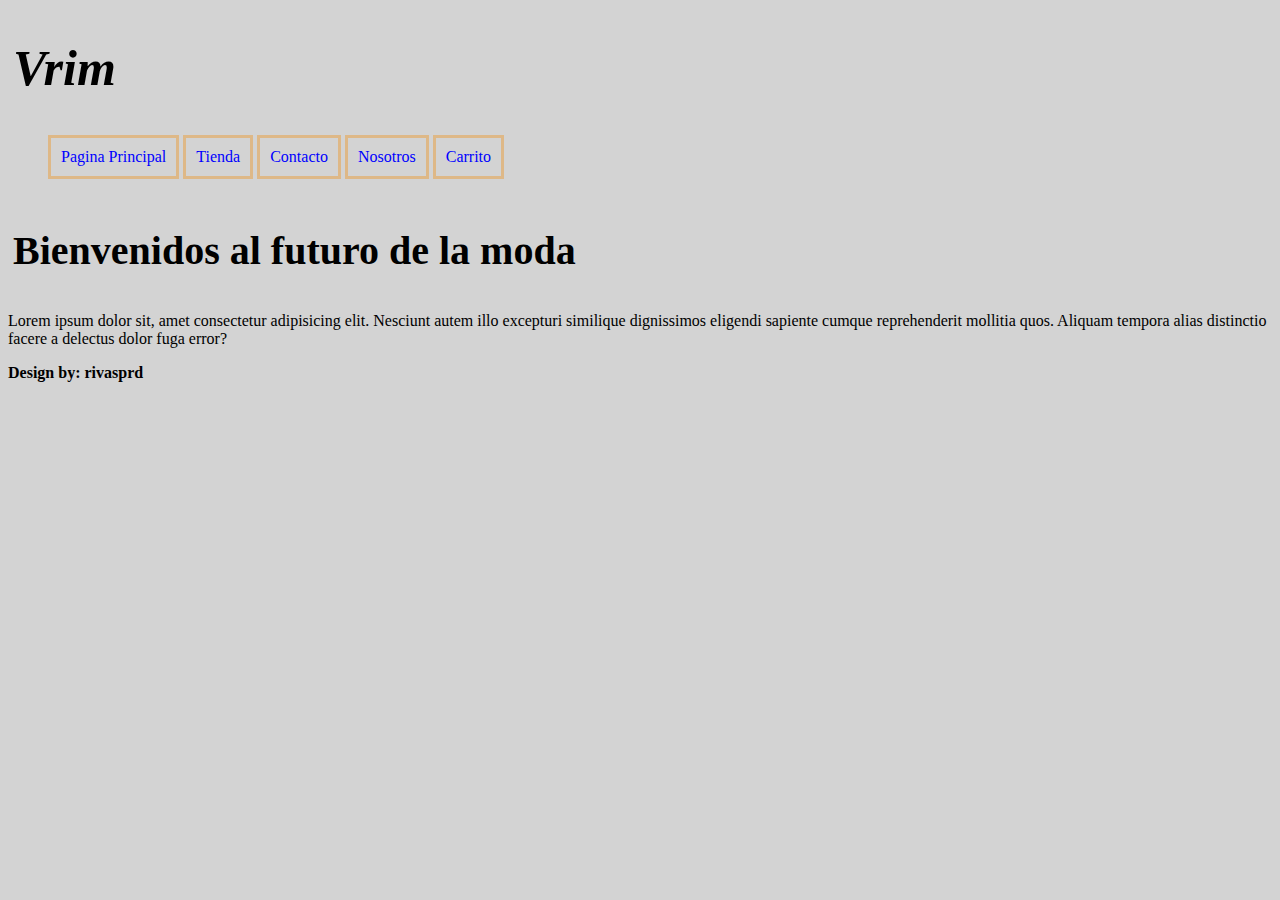
<file: index.html>
<!DOCTYPE html>
<html lang="es">
<head>
    <meta charset="UTF-8">
    <meta http-equiv="X-UA-Compatible" content="IE=edge">
    <meta name="viewport" content="width=device-width, initial-scale=1.0">
    <title>Inicio</title>
    <link rel="stylesheet" href="css/index.css">
    <script src="https://code.jquery.com/jquery-3.6.3.js"></script>

</head>
<body>
    <h1>Vrim</h1>

    <nav>
        <menu>
            <li class="menu"><a href="index.html" title="Pagina Principal">Pagina Principal</a></li>
            <li class="menu"><a href="Tienda.html" title="Tienda">Tienda</a></li>
            <li class="menu"><a href="Contacto.html" title="Contacto">Contacto</a></li>
            <li class="menu"><a href="Nosotros.html" title="Nosotros">Nosotros</a></li>
            <li class="menu"><a href="cart.html" title="carrito">Carrito</a></li>
        </menu>
    </nav>

    

    <h2>Bienvenidos al futuro de la moda</h2>

    <div>
        <p>Lorem ipsum dolor sit, amet consectetur adipisicing elit. Nesciunt autem illo excepturi similique dignissimos eligendi sapiente cumque reprehenderit mollitia quos. Aliquam tempora alias distinctio facere a delectus dolor fuga error?</p>
    </div>
    <script src="js/index.js"></script>
    <script src="js/carrito.js"></script>
</body>
<footer>
    <p><b>Design by: rivasprd</b></p>
</footer>
</html>
</file>
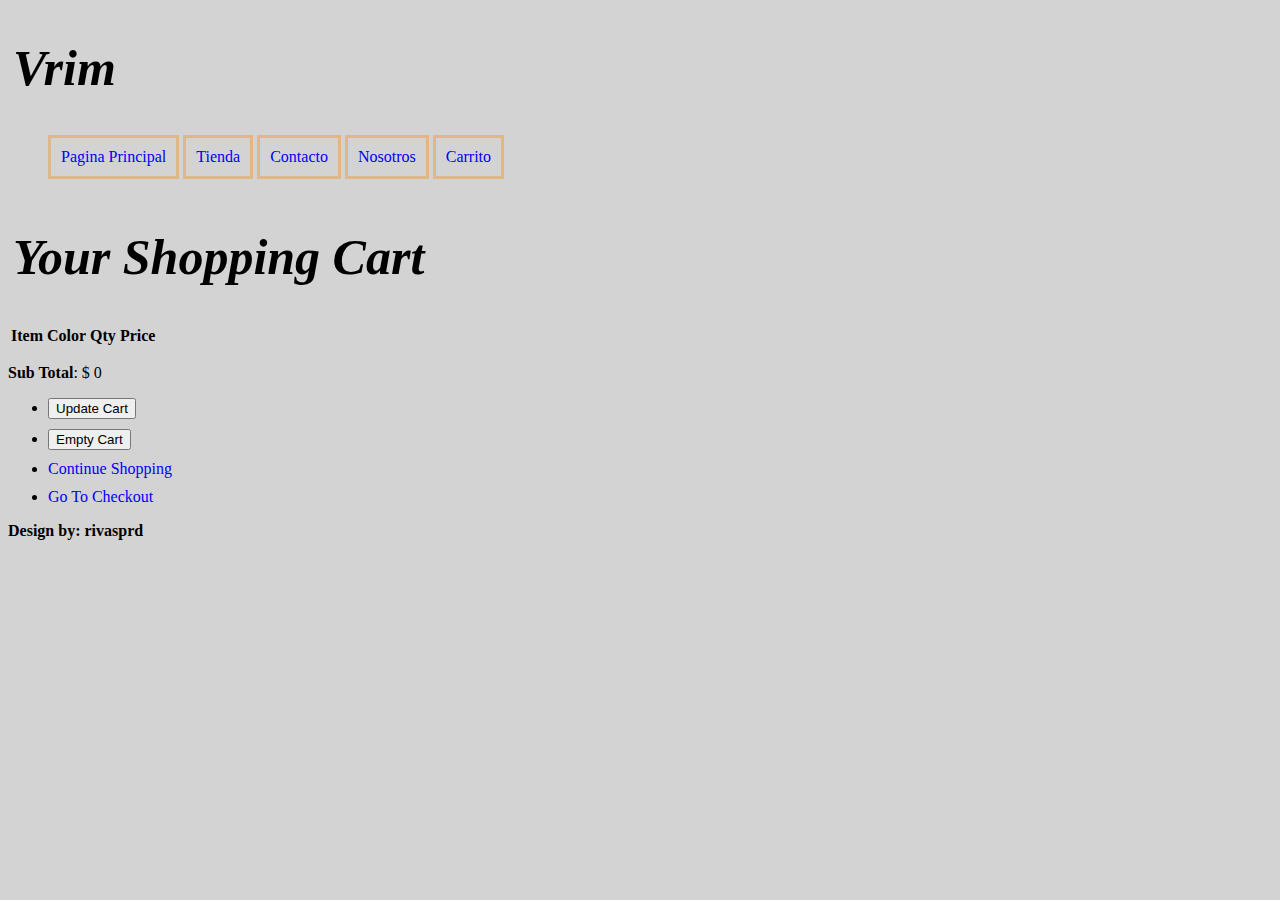
<file: cart.html>
<!DOCTYPE html>
<html lang="es">
<head>
    <meta charset="UTF-8">
    <meta http-equiv="X-UA-Compatible" content="IE=edge">
    <meta name="viewport" content="width=device-width, initial-scale=1.0">
    <title>Inicio</title>
    <link rel="stylesheet" href="css/index.css">
    <script src="https://code.jquery.com/jquery-3.6.3.js"></script>

</head>
<body>
    <h1>Vrim</h1>

    <nav>
        <menu>
            <li class="menu"><a href="index.html" title="Pagina Principal">Pagina Principal</a></li>
            <li class="menu"><a href="Tienda.html" title="Tienda">Tienda</a></li>
            <li class="menu"><a href="Contacto.html" title="Contacto">Contacto</a></li>
            <li class="menu"><a href="Nosotros.html" title="Nosotros">Nosotros</a></li>
            <li class="menu"><a href="cart.html" title="carrito">Carrito</a></li>
        </menu>
    </nav>

    <div id="site">
        <header id="masthead">
        </header>
        <div id="content">
            <h1>Your Shopping Cart</h1>
            <form id="shopping-cart" action="cart.html" method="post">
                <table class="shopping-cart">
                  <thead>
                    <tr>
                        <th scope="col">Item</th>
                        <th scope="col">Color</th>
                        <th scope="col">Qty</th>
                        <th scope="col" colspan="2">Price</th>
                    </tr>
                  </thead>
                  <tbody>
                    
                  </tbody>
                </table>
                <p id="sub-total">
                    <strong>Sub Total</strong>: <span id="stotal"></span>
                </p>
                <ul id="shopping-cart-actions">
                    <li>
                        <input type="submit" name="update" id="update-cart" class="btn" value="Update Cart" />
                    </li>
                    <li>
                        <input type="submit" name="delete" id="empty-cart" class="btn" value="Empty Cart" />
                    </li>
                    <li>
                        <a href="tienda.html" class="btn">Continue Shopping</a>
                    </li>
                    <li>
                        <a href="checkout.html" class="btn">Go To Checkout</a>
                    </li>
                </ul>
            </form>
        </div>
    </div>


    <script src="js/index.js"></script>
    <script src="js/carrito.js"></script>
</body>
<footer>
    <p><b>Design by: rivasprd</b></p>
</footer>
</html>
</file>
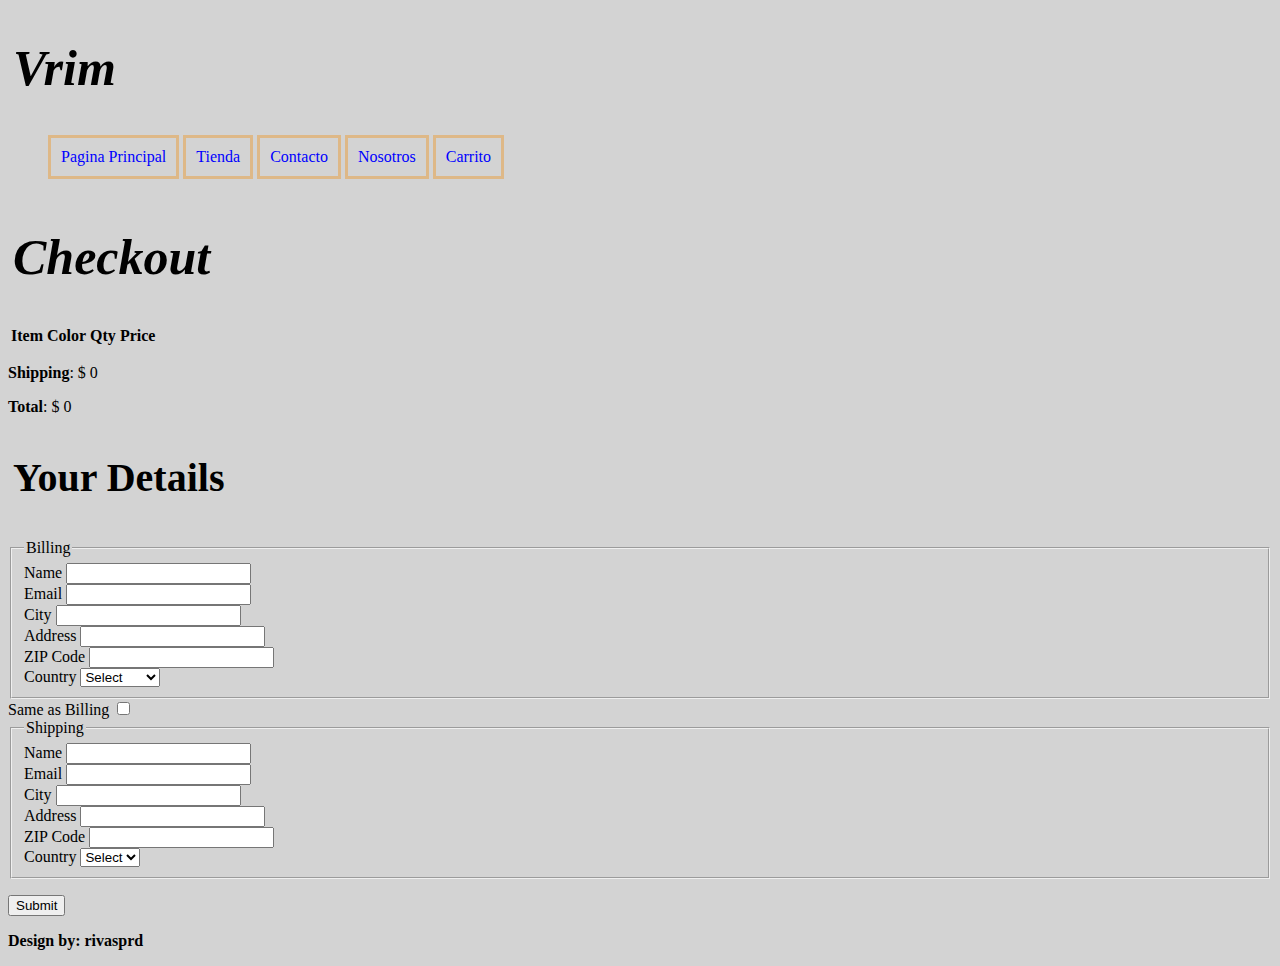
<file: checkout.html>
<!DOCTYPE html>
<html lang="es">
<head>
    <meta charset="UTF-8">
    <meta http-equiv="X-UA-Compatible" content="IE=edge">
    <meta name="viewport" content="width=device-width, initial-scale=1.0">
    <title>Inicio</title>
    <link rel="stylesheet" href="css/index.css">
    <script src="https://code.jquery.com/jquery-3.6.3.js"></script>
</head>
<body>
    <h1>Vrim</h1>

    <nav>
        <menu>
            <li class="menu"><a href="index.html" title="Pagina Principal">Pagina Principal</a></li>
            <li class="menu"><a href="Tienda.html" title="Tienda">Tienda</a></li>
            <li class="menu"><a href="Contacto.html" title="Contacto">Contacto</a></li>
            <li class="menu"><a href="Nosotros.html" title="Nosotros">Nosotros</a></li>
            <li class="menu"><a href="cart.html" title="carrito">Carrito</a></li>
        </menu>
    </nav>

    
    <div id="site">
        <div id="content">
            <h1>Checkout</h1>
                <table id="checkout-cart" class="shopping-cart">
                  <thead>
                    <tr>
                        <th scope="col">Item</th>
                        <th scope="col">Color</th>
                        <th scope="col">Qty</th>
                        <th scope="col">Price</th>
                    </tr>
                  </thead>
                  <tbody>
                  
                  </tbody>
                </table>
             <div id="pricing">
                
                <p id="shipping">
                    <strong>Shipping</strong>: <span id="sshipping"></span>
                </p>
                
                <p id="sub-total">
                    <strong>Total</strong>: <span id="stotal"></span>
                </p>
             </div>
             
             <form action="order.html" method="post" id="checkout-order-form">
                 <h2>Your Details</h2>
                 
                 <fieldset id="fieldset-billing">
                     <legend>Billing</legend>
                     <div>
                         <label for="name">Name</label>
                         <input type="text" name="name" id="name" data-type="string" data-message="This field cannot be empty" />
                     </div>
                     <div>
                         <label for="email">Email</label>
                         <input type="text" name="email" id="email" data-type="expression" data-message="Not a valid email address" />
                     </div>
                     <div>
                         <label for="city">City</label>
                         <input type="text" name="city" id="city" data-type="string" data-message="This field cannot be empty" />
                     </div>
                     <div>
                         <label for="address">Address</label>
                         <input type="text" name="address" id="address" data-type="string" data-message="This field cannot be empty" />
                     </div>
                     <div>
                         <label for="zip">ZIP Code</label>
                         <input type="text" name="zip" id="zip" data-type="string" data-message="This field cannot be empty" />
                     </div>
                     <div>
                         <label for="country">Country</label>
                         <select name="country" id="country" data-type="string" data-message="This field cannot be empty">
                             <option value="">Select</option>
                             <option value="AR">Argentina</option>
                         </select>
                     </div>
                 </fieldset>
                 
                 <div id="shipping-same">Same as Billing <input type="checkbox" id="same-as-billing" value=""/></div>
                 
                 <fieldset id="fieldset-shipping">
                     
                     <legend>Shipping</legend>
                     
                     <div>
                         <label for="sname">Name</label>
                         <input type="text" name="sname" id="sname" data-type="string" data-message="This field cannot be empty" />
                     </div>
                     <div>
                         <label for="semail">Email</label>
                         <input type="text" name="semail" id="semail" data-type="expression" data-message="Not a valid email address" />
                     </div>
                     <div>
                         <label for="scity">City</label>
                         <input type="text" name="scity" id="scity" data-type="string" data-message="This field cannot be empty" />
                     </div>
                     <div>
                         <label for="saddress">Address</label>
                         <input type="text" name="saddress" id="saddress" data-type="string" data-message="This field cannot be empty" />
                     </div>
                     <div>
                         <label for="szip">ZIP Code</label>
                         <input type="text" name="szip" id="szip" data-type="string" data-message="This field cannot be empty" />
                     </div>
                     <div>
                         <label for="scountry">Country</label>
                         <select name="scountry" id="scountry" data-type="string" data-message="This field cannot be empty">
                             <option value="">Select</option>
                             <option value="US">USA</option>
                             <option value="IT">Italy</option>
                         </select>
                     </div>
                 </fieldset>
                 
                 <p><input type="submit" id="submit-order" value="Submit" class="btn" /></p>
             
             </form>
        </div>
        
        
    
    </div>


    <script src="js/index.js"></script>
    <script src="js/carrito.js"></script>
</body>
<footer>
    <p><b>Design by: rivasprd</b></p>
</footer>
</html>
</file>
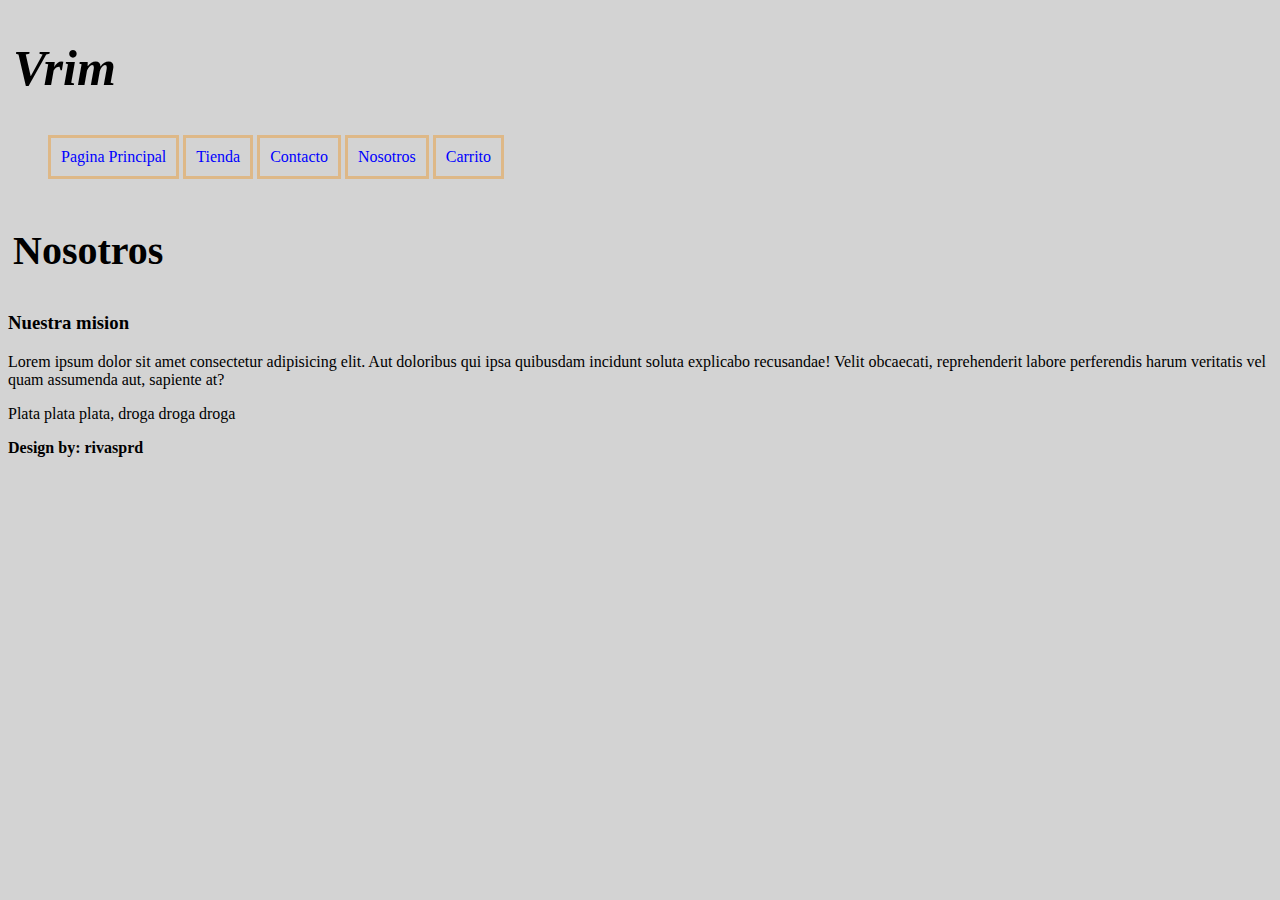
<file: Nosotros.html>
<!DOCTYPE html>
<html lang="es">
<head>
    <meta charset="UTF-8">
    <meta http-equiv="X-UA-Compatible" content="IE=edge">
    <meta name="viewport" content="width=device-width, initial-scale=1.0">
    <title>Nosotros</title>
    <link rel="stylesheet" href="css/index.css">
</head>
<body>
    <h1>Vrim</h1>

    <nav>
        <menu>
            <li class="menu"><a href="index.html" title="Pagina Principal">Pagina Principal</a></li>
            <li class="menu"><a href="Tienda.html" title="Tienda">Tienda</a></li>
            <li class="menu"><a href="Contacto.html" title="Contacto">Contacto</a></li>
            <li class="menu"><a href="Nosotros.html" title="Nosotros">Nosotros</a></li>
            <li class="menu"><a href="cart.html" title="carrito">Carrito</a></li>
        </menu>
    </nav>

    <h2>Nosotros</h2>

    <div>
        <h3>Nuestra mision</h3>

        <p>Lorem ipsum dolor sit amet consectetur adipisicing elit. Aut doloribus qui ipsa quibusdam incidunt soluta explicabo recusandae! Velit obcaecati, reprehenderit labore perferendis harum veritatis vel quam assumenda aut, sapiente at?</p>

        <p>Plata plata plata, droga droga droga</p>
    </div>

    <script src="/js/index.js"></script>
</body>
<footer>
    <p><b>Design by: rivasprd</b></p>
</footer>
</html>
</file>
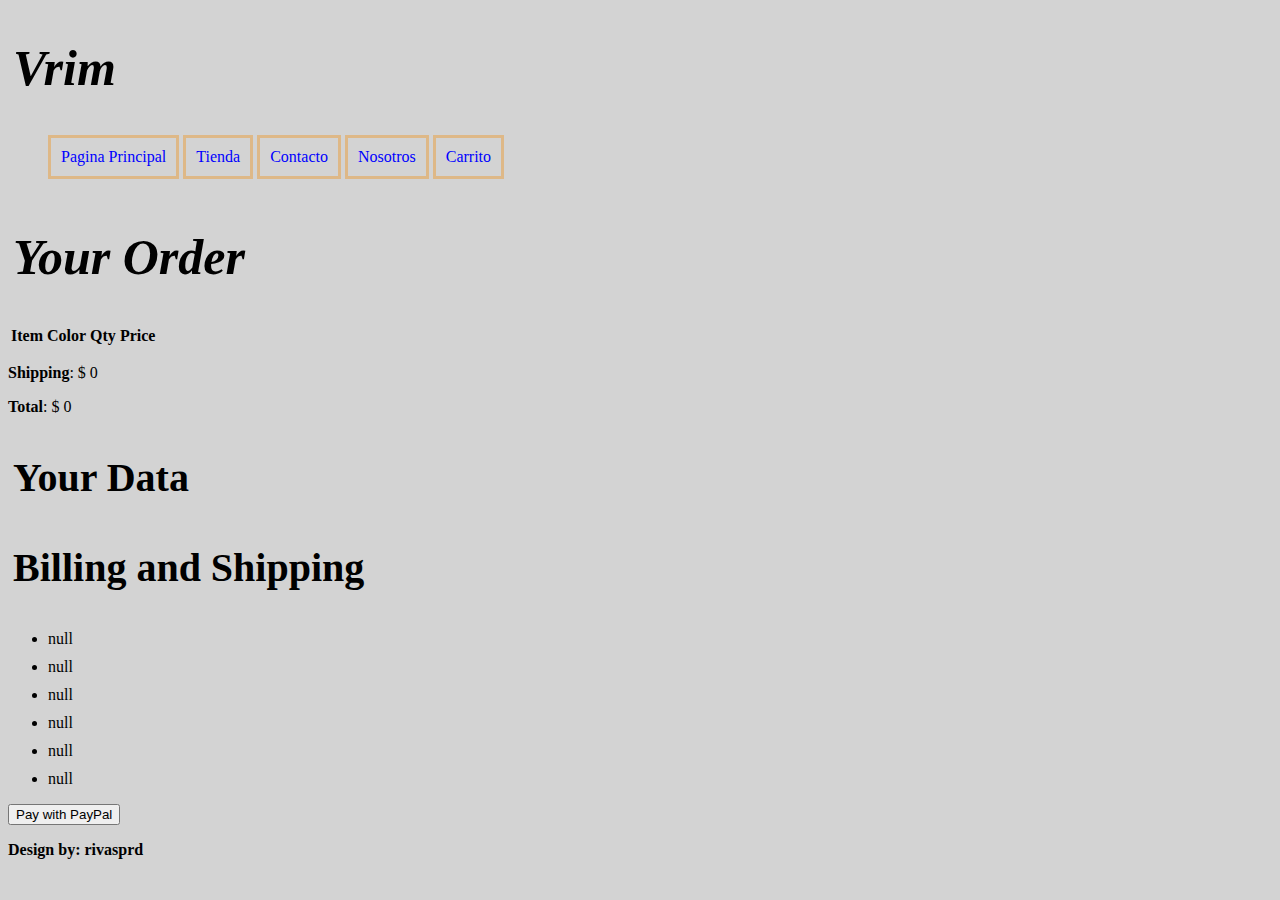
<file: order.html>
<!DOCTYPE html>
<html lang="es">
<head>
    <meta charset="UTF-8">
    <meta http-equiv="X-UA-Compatible" content="IE=edge">
    <meta name="viewport" content="width=device-width, initial-scale=1.0">
    <title>Inicio</title>
    <link rel="stylesheet" href="css/index.css">
    <script src="https://code.jquery.com/jquery-3.6.3.js"></script>

</head>
<body>
    <h1>Vrim</h1>

    <nav>
        <menu>
            <li class="menu"><a href="index.html" title="Pagina Principal">Pagina Principal</a></li>
            <li class="menu"><a href="Tienda.html" title="Tienda">Tienda</a></li>
            <li class="menu"><a href="Contacto.html" title="Contacto">Contacto</a></li>
            <li class="menu"><a href="Nosotros.html" title="Nosotros">Nosotros</a></li>
            <li class="menu"><a href="cart.html" title="carrito">Carrito</a></li>
        </menu>
    </nav>

    
    <body id="checkout-page">
        <div id="site">
            <div id="content">
                <h1>Your Order</h1>
                    <table id="checkout-cart" class="shopping-cart">
                      <thead>
                        <tr>
                            <th scope="col">Item</th>
                            <th scope="col">Color</th>
                            <th scope="col">Qty</th>
                            <th scope="col">Price</th>
                        </tr>
                      </thead>
                      <tbody>
                      
                      </tbody>
                    </table>
                 <div id="pricing">
                    
                    <p id="shipping">
                        <strong>Shipping</strong>: <span id="sshipping"></span>
                    </p>
                    
                    <p id="sub-total">
                        <strong>Total</strong>: <span id="stotal"></span>
                    </p>
                 </div>
                 
                 <div id="user-details">
                     <h2>Your Data</h2>
                     <div id="user-details-content"></div>
                 </div>
                 
                 
                 
                 
        <form id="paypal-form" action="" method="post">
            <input type="hidden" name="cmd" value="_cart" />
            <input type="hidden" name="upload" value="1" />
            <input type="hidden" name="business" value="" />
                
            <input type="hidden" name="currency_code" value="" />
            <input type="submit" id="paypal-btn" class="btn" value="Pay with PayPal" />
        </form>
                 
                 
            </div>
            
            
        
        </div>

    <script src="js/index.js"></script>
    <script src="js/carrito.js"></script>
</body>
<footer>
    <p><b>Design by: rivasprd</b></p>
</footer>
</html>
</file>
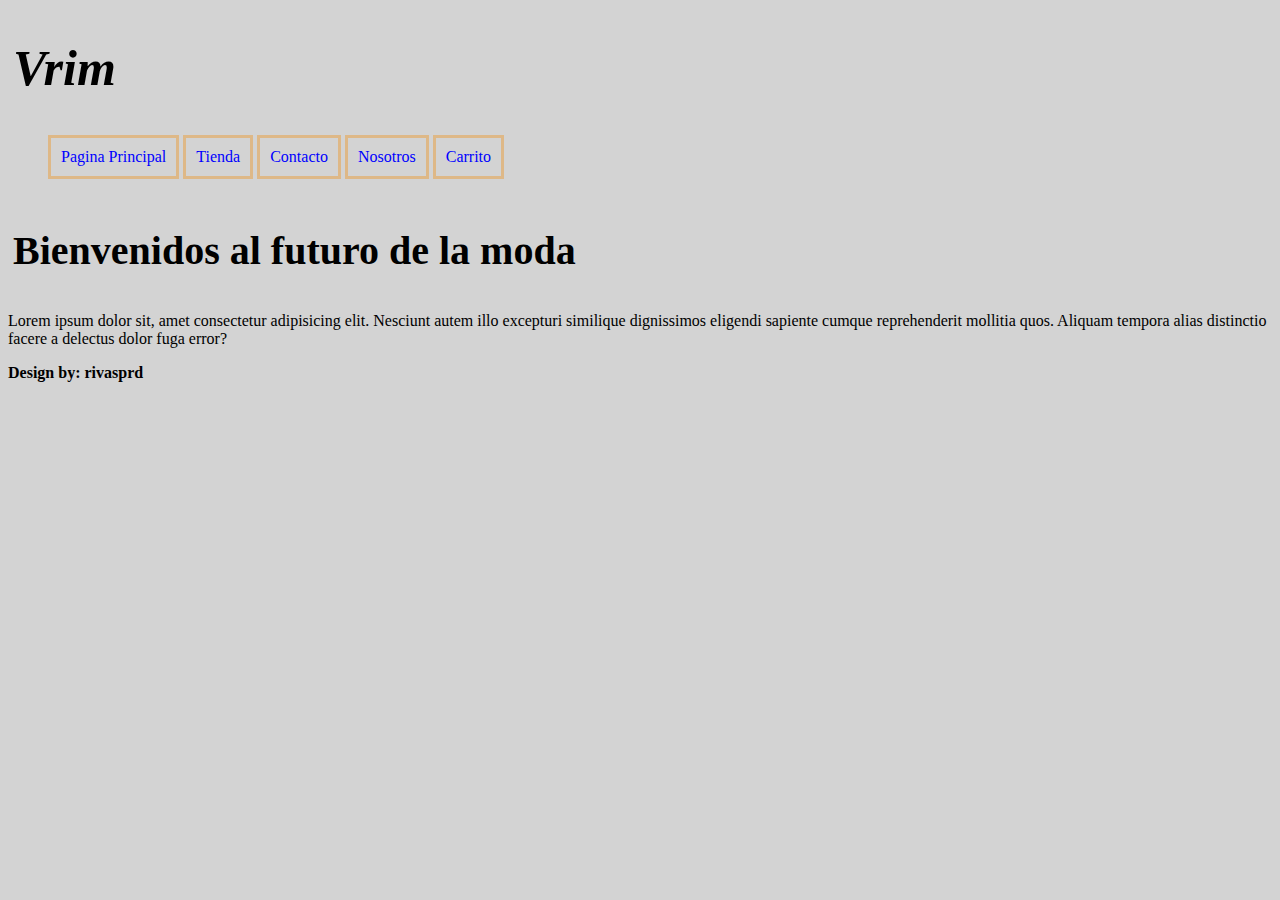
<file: template.html>
<!DOCTYPE html>
<html lang="es">
<head>
    <meta charset="UTF-8">
    <meta http-equiv="X-UA-Compatible" content="IE=edge">
    <meta name="viewport" content="width=device-width, initial-scale=1.0">
    <title>Titulo</title>
    <link rel="stylesheet" href="css/index.css">
</head>
<!-- 
 -->
<body>
    <h1>Vrim</h1>

    <nav>
        <menu>
            <li class="menu"><a href="index.html" title="Pagina Principal">Pagina Principal</a></li>
            <li class="menu"><a href="Tienda.html" title="Tienda">Tienda</a></li>
            <li class="menu"><a href="Contacto.html" title="Contacto">Contacto</a></li>
            <li class="menu"><a href="Nosotros.html" title="Nosotros">Nosotros</a></li>
            <li class="menu"><a href="cart.html" title="carrito">Carrito</a></li>
        </menu>
    </nav>

    <h2>Bienvenidos al futuro de la moda</h2>

    <div>
        <p>Lorem ipsum dolor sit, amet consectetur adipisicing elit. Nesciunt autem illo excepturi similique dignissimos eligendi sapiente cumque reprehenderit mollitia quos. Aliquam tempora alias distinctio facere a delectus dolor fuga error?</p>
    </div>
    <script src="../js/index.js"></script>
</body>
<footer>
    <p><b>Design by: rivasprd</b></p>
</footer>
</html>
</file>
<file: css/index.css>
* {
    box-sizing: border-box;
}

body {
    background-color: lightgrey;
}

a:link {
    color:blue;
    text-decoration: none;

}

a:visited {
    color: blue;;
}

a:hover {
    color: brown;
}

a:active {
    color: rebeccapurple;
}

h1 {
    font-style: italic;
    font-size: 50px;
    align-content: center;
    padding: 5px;
}

h2 {
    font-size: 40px;
    padding: 5px;
}

.menu {
    width: 100%;
    display: inline-block;
    padding: 10px;
    border: 3px;
    border-style: solid;
    border-color: burlywood;
    max-width: -moz-fit-content;
    max-width: fit-content;
    text-align: center;
}

li {
    width: 100%;
    margin-bottom: 10px;
}
/*
div {
    padding: 15px;
} */

.productos {
    display: inline-block;
    width: 25%;
    padding: 10px;
}

.columna {
    float: left;
    width: 20%;
    padding: 10px;
}

/* estiliza las imagenes en la grilla */
.columna img {
    opacity: 0.7;
    cursor: pointer;
}

.columna img:hover {
    opacity: 1;
}

/* elimina el float despues de las columnas */
.fila::after {
    content: "";
    display: table;
    clear: both;
}

/* expande el contenedor de imagen (la posicion debe ser relativa para el boton de cerrar y el texto*/
.contenedor {
    position: relative;
    display: none;
    max-width: 60%;
    padding: 10px;
}

/* expandir el texto de la imagen */
#textoImagen {
    position: absolute;
    bottom: 15px;
    left: 15px;
    color: black;
    background-color: rgba(255, 255, 255, 0.555);
    font-size: 20px;
    text-decoration: solid;
}

/* Boton cerrable dentro de la imagen */
.botonCerrar {
    position: absolute;
    top: 10px;
    right: 15px;
    color: black;
    font-size: 35px;
    cursor: pointer;
}
</file>
